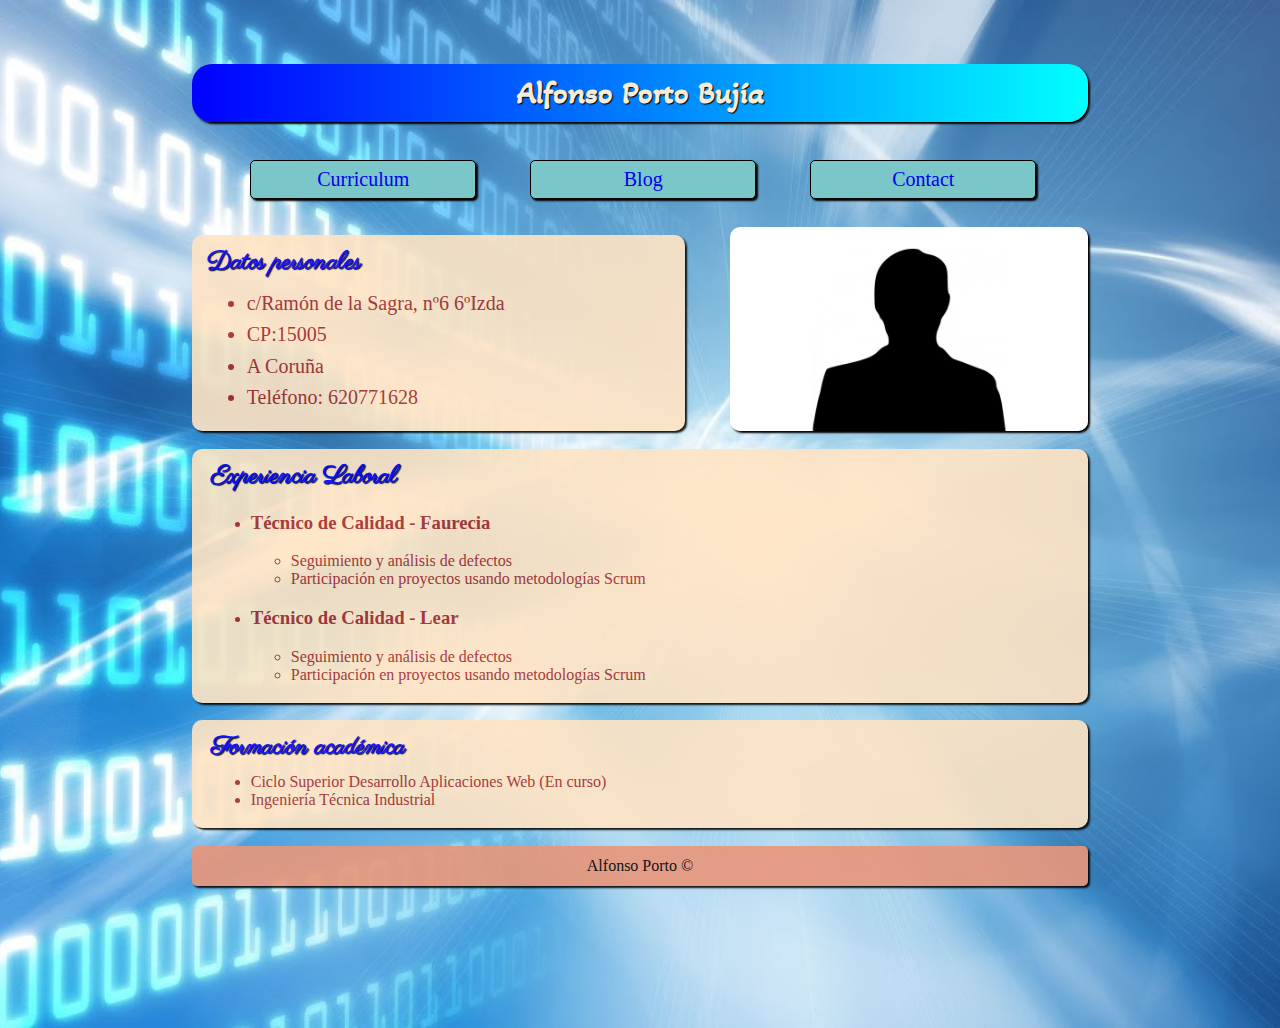
<file: src/index.html>
<!DOCTYPE html>
<html>

<head>
    <meta charset="utf-8">
    <title>
        Curriculum Alfonso Porto
    </title>
    <link href="styles/common.css" rel="stylesheet" type="text/css">
    <link href="styles/index.css" rel="stylesheet" type="text/css">
    <script src="js/index.js">
    </script>
</head>

<body>
    <header>
        <h1>
            Alfonso Porto Bujía
        </h1>
    </header>
    <nav class="navCabecera">
        <ul class="enlacesCabecera">
            <a href="index.html">
                <li>
                    Curriculum
                </li>
            </a>
            <a href="blog.html">
                <li>
                    Blog
                </li>
            </a>
            <a href="contact.html">
                <li>
                    Contact
                </li>
            </a>
        </ul>
    </nav>
    <div id="flexFoto">
        <section class="datosPersonales">
            <h2>
                Datos personales
            </h2>
            <ul>
                <li>c/Ramón de la Sagra, nº6 6ºIzda</li>
                <li>CP:15005</li>
                <li>A Coruña</li>
                <li>Teléfono: 620771628</li>
            </ul>
        </section>
        <img id="foto" src="img/foto.jpg" alt="foto anonima" />
    </div>
    <section class="experiencia">
        <h2>
            Experiencia Laboral
        </h2>
        <ul>
            <li><h3>Técnico de Calidad - Faurecia</h3></li>
            <ul>
                <li>Seguimiento y análisis de defectos</li>
                <li>Participación en proyectos usando metodologías Scrum</li>
            </ul>
            <li><h3>Técnico de Calidad - Lear</h3></li>
            <ul>
                <li>Seguimiento y análisis de defectos</li>
                <li>Participación en proyectos usando metodologías Scrum</li>
            </ul>
        </ul>
    </section>
    <section class="formacion">
        <h2>
            Formación académica
        </h2>
        <ul>
            <li>Ciclo Superior Desarrollo Aplicaciones Web (En curso)</li>
            <li>Ingeniería Técnica Industrial</li>
        </ul>
    </section>
    <footer>Alfonso Porto &copy; </footer>
</body>

</html>
</file>
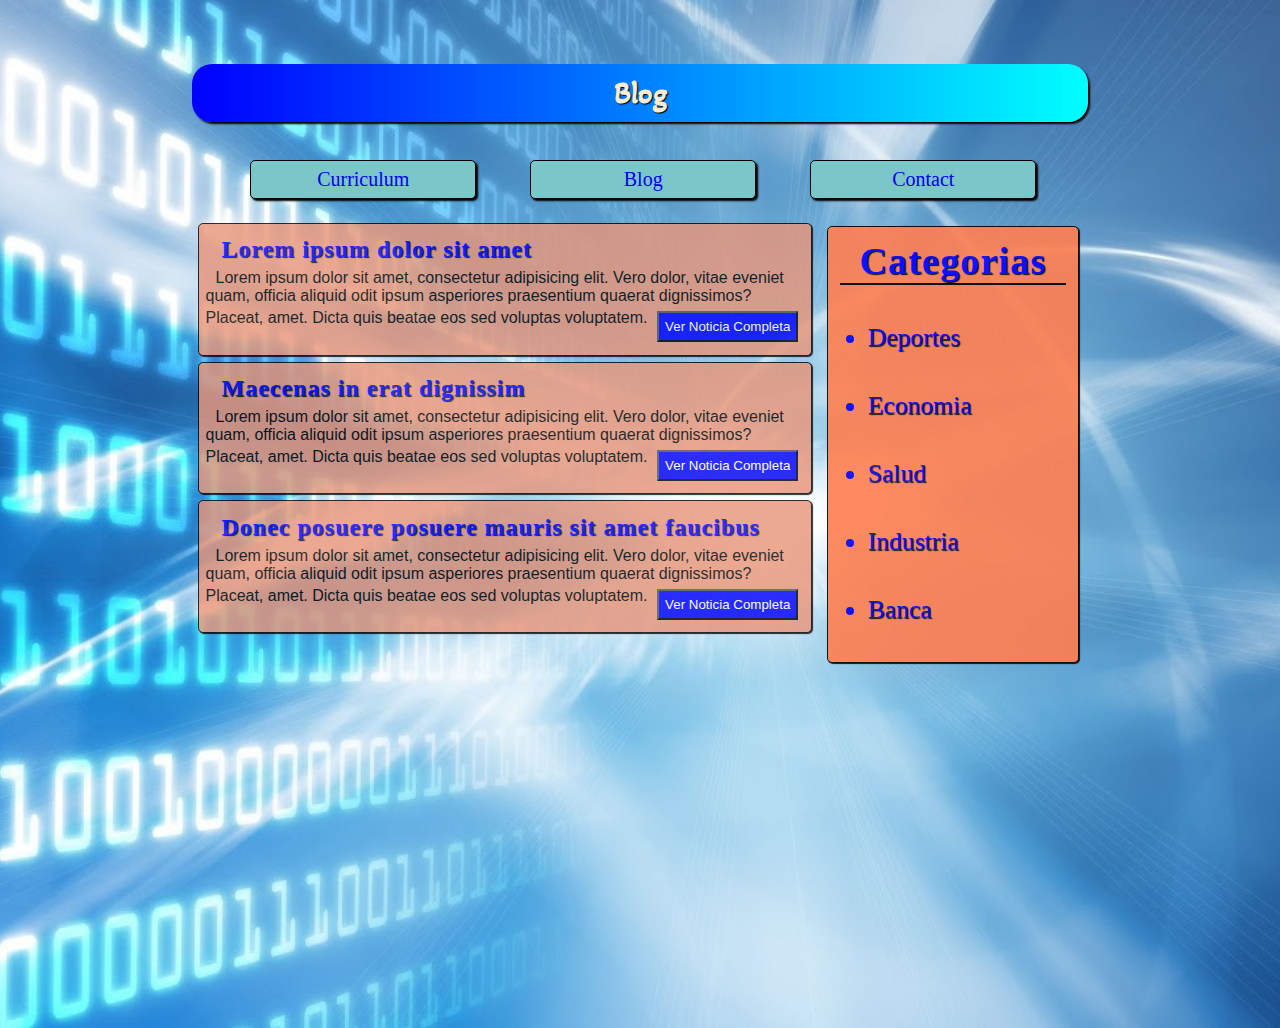
<file: src/blog.html>
<!DOCTYPE html>

<head>
    <meta charset="UTF-8">
    <title>Blog</title>
    <link href="styles/common.css" rel="stylesheet" type="text/css">
    <link href="styles/blog.css" rel="stylesheet" type="text/css">
</head>

<body>
    <header>
        <h1>Blog</h1>
    </header>
    <nav class="navCabecera">
        <ul class="enlacesCabecera">
            <a href="index.html">
                <li>
                    Curriculum
                </li>
            </a>
            <a href="blog.html">
                <li>
                    Blog
                </li>
            </a>
            <a href="contact.html">
                <li>
                    Contact
                </li>
            </a>
        </ul>
    </nav>
    <section id="seccionGeneral">
        <section class="noticias">
            <article class="articulos">
                <h2>Lorem ipsum dolor sit amet</h2>
                <p>Lorem ipsum dolor sit amet, consectetur adipisicing elit. Vero dolor, vitae eveniet quam, officia
                    aliquid odit ipsum asperiores praesentium quaerat dignissimos? Placeat, amet. Dicta quis beatae eos
                    sed
                    voluptas voluptatem.
                    <a href="noticia1.html"><button>Ver Noticia Completa</button></a>
                </p>
            </article>
            <article class="articulos">
                <h2>Maecenas in erat dignissim</h2>
                <p>Lorem ipsum dolor sit amet, consectetur adipisicing elit. Vero dolor, vitae eveniet quam, officia
                    aliquid odit ipsum asperiores praesentium quaerat dignissimos? Placeat, amet. Dicta quis beatae eos
                    sed
                    voluptas voluptatem.
                    <a href="noticia1.html"><button>Ver Noticia Completa</button></a>
                </p>
            </article>
            <article class="articulos">
                <h2>Donec posuere posuere mauris sit amet faucibus</h2>
                <p>Lorem ipsum dolor sit amet, consectetur adipisicing elit. Vero dolor, vitae eveniet quam, officia
                    aliquid odit ipsum asperiores praesentium quaerat dignissimos? Placeat, amet. Dicta quis beatae eos
                    sed
                    voluptas voluptatem.
                    <a href="noticia1.html"><button>Ver Noticia Completa</button></a>
                </p>
            </article>
        </section>
        <nav class="categorias">
            <h2>Categorias</h2>
            <ul>
                <a href="#">
                    <li>Deportes</li>
                </a>
                <a href="#">
                    <li>Economia</li>
                </a>
                <a href="#">
                    <li>Salud</li>
                </a>
                <a href="#">
                    <li>Industria</li>
                </a>
                <a href="#">
                    <li>Banca</li>
                </a>
            </ul>
        </nav>
    </section>
</body>

</html>
</file>
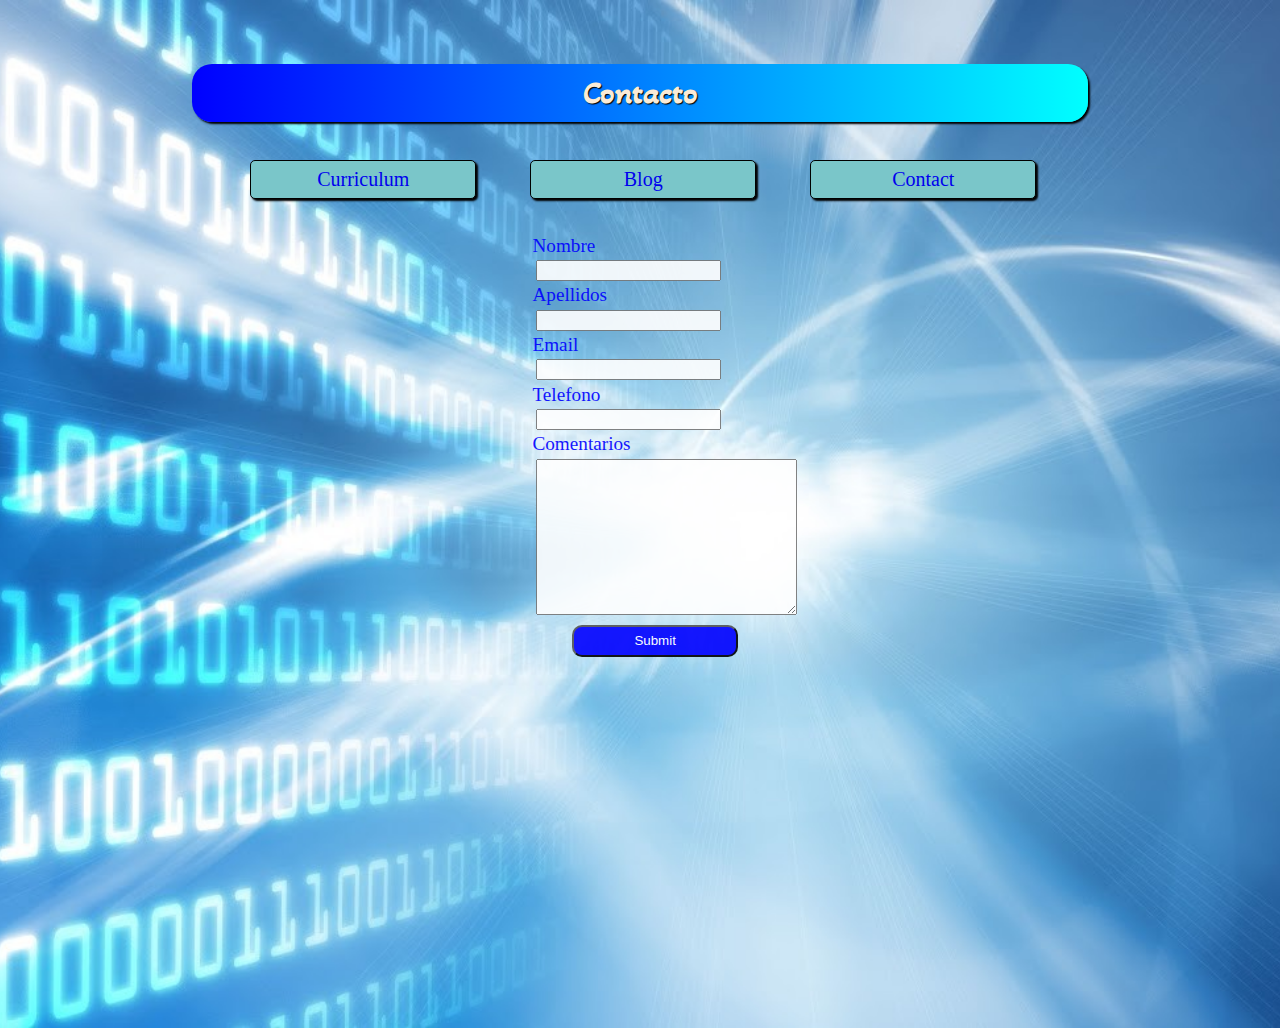
<file: src/contact.html>
<!DOCTYPE html>

<head>
    <meta charset="UTF-8">
    <title>Contacto</title>
    <link href="styles/common.css" rel="stylesheet" type="text/css">
    <link href="styles/contacto.css" rel="stylesheet" type="text/css">
</head>

<body>
    <header>
        <h1>Contacto</h1>
    </header>
    <nav class="navCabecera">
        <ul class="enlacesCabecera">
            <a href="index.html">
                <li>
                    Curriculum
                </li>
            </a>
            <a href="blog.html">
                <li>
                    Blog
                </li>
            </a>
            <a href="contact.html">
                <li>
                    Contact
                </li>
            </a>
        </ul>
    </nav>
    <section id="seccionGeneral">
        <form action="mailto:portbuj@yahoo.es" method="post">
            <label for="name">Nombre</label>
            <input type="text" id="name" name="name">
            <label for="surname">Apellidos</label>
            <input type="text" id="surname" name="surname">
            <label for="mail">Email</label>
            <input type="email" id="mail" name="mail">
            <label for="phone">Telefono</label>
            <input type="number" id="phone" name="phone">
            <label for="comments">Comentarios</label>
            <textarea name="comments" rows="10" cols="30"></textarea>
            <input id="submit" type="submit">
        </form>
    </section>
</body>

</html>
</file>
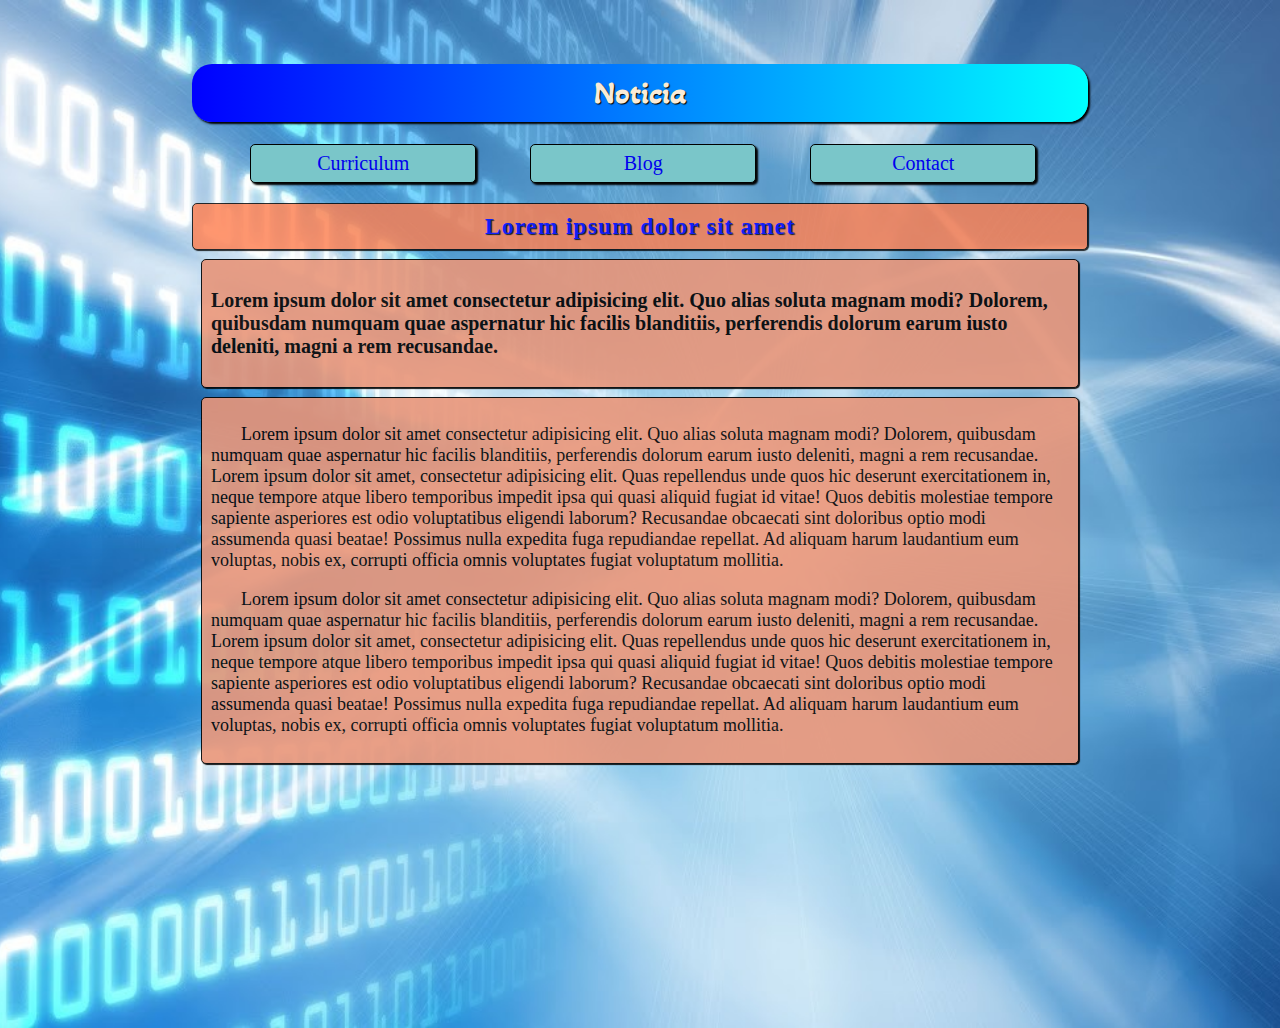
<file: src/noticia1.html>
<!DOCTYPE html>
<html>
<head>
    <meta charset="utf-8">
    <title>
        Lorem ipsum dolor sit amet
    </title>
    <link href="styles/common.css" rel="stylesheet" type="text/css">
    <link href="styles/noticia1.css" rel="stylesheet" type="text/css">
    <script src="js/index.js">
    </script>
</head>
<body>
    <header>
        <h1>
            Noticia
        </h1>
    </header>
    <nav>
        <ul class="enlacesCabecera">
            <a href="index.html">
                <li>
                    Curriculum
                </li>
            </a>
            <a href="blog.html">
                <li>
                    Blog
                </li>
            </a>
            <a href="contact.html">
                <li>
                    Contact
                </li>
            </a>
        </ul>
    </nav>
    <div class="separador"></div>
    <section id="seccionGeneral">
        <section class="tituloNoticia">
            <h2>Lorem ipsum dolor sit amet</h2>
        </section>
        <article class="short">
            <p>Lorem ipsum dolor sit amet consectetur adipisicing elit. Quo alias soluta magnam modi? Dolorem,
                quibusdam
                numquam quae aspernatur hic facilis blanditiis, perferendis dolorum earum iusto deleniti, magni a
                rem
                recusandae.</p>
        </article>
        <article class="full">
            <p>Lorem ipsum dolor sit amet consectetur adipisicing elit. Quo alias soluta magnam modi? Dolorem,
                quibusdam
                numquam quae aspernatur hic facilis blanditiis, perferendis dolorum earum iusto deleniti, magni a
                rem
                recusandae.
                Lorem ipsum dolor sit amet, consectetur adipisicing elit. Quas repellendus unde quos hic deserunt
                exercitationem in, neque tempore atque libero temporibus impedit ipsa qui quasi aliquid fugiat id vitae!
                Quos debitis molestiae tempore sapiente asperiores est odio voluptatibus eligendi laborum? Recusandae
                obcaecati sint doloribus optio modi assumenda quasi beatae! Possimus nulla expedita fuga repudiandae
                repellat. Ad aliquam harum laudantium eum voluptas, nobis ex, corrupti officia omnis voluptates fugiat
                voluptatum mollitia.
            </p>
            <p>Lorem ipsum dolor sit amet consectetur adipisicing elit. Quo alias soluta magnam modi? Dolorem,
                quibusdam
                numquam quae aspernatur hic facilis blanditiis, perferendis dolorum earum iusto deleniti, magni a
                rem
                recusandae.
                Lorem ipsum dolor sit amet, consectetur adipisicing elit. Quas repellendus unde quos hic deserunt
                exercitationem in, neque tempore atque libero temporibus impedit ipsa qui quasi aliquid fugiat id vitae!
                Quos debitis molestiae tempore sapiente asperiores est odio voluptatibus eligendi laborum? Recusandae
                obcaecati sint doloribus optio modi assumenda quasi beatae! Possimus nulla expedita fuga repudiandae
                repellat. Ad aliquam harum laudantium eum voluptas, nobis ex, corrupti officia omnis voluptates fugiat
                voluptatum mollitia.
            </p>
        </article>
    </section>
</body>

</html>
</file>
<file: src/styles/common.css>
@import url('https://fonts.googleapis.com/css2?family=Akaya+Telivigala&family=Parisienne&display=swap');

body{
    background-color:  darkgrey;
    margin: 5% 15%;
    background-image: url(../img/fondo.jpg);
    background-repeat: no-repeat;
    background-size: cover;
    background-position: top;
    background-color: rgb(67, 194, 194);
    height: 100vh;
}


header>h1{
    background-image: linear-gradient(to right, blue , aqua);
    text-align: center;
    border-radius: 20px;
    margin-bottom: 20px;
    font-family: 'Akaya Telivigala', cursive;
    padding: 10px;
    box-shadow: 2px 2px 2px black;
    color: antiquewhite;
    text-shadow: 1px 1px 1px black;
}

nav.navCabecera{
    color: black;
    display: flex;
}
nav>ul.enlacesCabecera{
    list-style: none;
    display: flex;
    justify-content: space-evenly;
    flex-grow: 1;
    padding-left: 0%;
}
a{
    text-decoration: none;
    font-size: 20px;
    min-width: 25%;
}

nav>ul.enlacesCabecera>a>li{
    width: 100%;
    background-color: rgb(122, 198, 201);
    text-align: center;
    border: 1px solid black;
    margin: 1% 1%;
    padding: 3% 0%;
    box-shadow: 2px 2px 2px black;
    transition: 100ms;
    border-radius: 5px;
}

nav>ul.enlacesCabecera>a>li:hover{
    transform: scale(1.05);
    background-color: bisque;
    color: black;
}

#flexFoto{
    display: flex;
    justify-content: center;
}
section,footer{
    margin-top: 2%;
    opacity: 0.9;
}
.datosPersonales{
    width: 60%;
}
.datosPersonales,.experiencia,.formacion{
    background-color: bisque;
    border-radius: 10px;
    padding: 10px;
    box-shadow: 2px 2px 2px black;
}

.datosPersonales>h2,.experiencia>h2,.formacion>h2{
    color: blue;
    font-size: 25px;
    margin: 0% 1%;
    text-shadow: 1px 1px 1px black;
    font-family: 'Parisienne', cursive;
}
.datosPersonales>ul,.experiencia>ul,.formacion>ul{
    color: brown;
    font-family: Cambria, Cochin, Georgia, Times, 'Times New Roman', serif;
    margin:1%;
}

#foto{
    width:40% ;
    margin-left: 5%;
    border-radius: 10px;
    margin-top: 10px;
    box-shadow: 2px 2px 2px black;
}

.separador{
    float:none;
    clear: both;
}

footer{
    text-align: center;
    background-color: darksalmon;
    height: 40px;
    line-height: 40px;
    border-radius: 5px;
    box-shadow: 2px 2px 2px black;
}
</file>
<file: src/styles/index.css>
.datosPersonales ul li{
    padding-top: 2%;
    font-size: 20px;
}
</file>
<file: src/styles/blog.css>
#seccionGeneral{
    display: flex;
    margin: 0;
}

.noticias{
    width: 70%;
    margin: 0%;
    
}
article{
    border: 1px solid black;
    padding: 1%;
    margin: 1%;
    background-color: darksalmon;
    box-shadow: 1px 1px 1px black;
    border-radius: 5px;
    display: flex;
    flex-direction: column;
}
article h2{
    margin: 1%;
    color: blue;
    text-shadow: 1px 1px 1px black;
    letter-spacing: 1px;
    text-indent: 10px;
    
}
article p{
    font-family: 'Segoe UI', Tahoma, Geneva, Verdana, sans-serif;
    margin: 0;
    text-indent: 10px;
}
article button{
    background-color: blue;
    color: white;
    padding: 1%;
    float: right;
    cursor: pointer;
    margin: 1%;
}

.categorias{
    width: 28%;
    background-color: coral;
    margin: 1%;
    border: 1px solid black;
    box-shadow: 1px 1px 1px black;
    border-radius: 5px;
}

.categorias h2{
    color: blue;
    margin: 5%;
    text-shadow: 1px 1px 1px black;
    letter-spacing: 1px;
    font-size: 3vw;
    text-align: center;
    border-bottom: 2px solid black;
}

.categorias li{
    margin: 18% 0%;
    font-size: 2vw;
    text-shadow: 1px 1px 1px black;
    margin-right: 48%;
}
.categorias li:hover{
    color: white;
}
</file>
<file: src/styles/contacto.css>
form {
    display: flex;
    align-items: flex-start;
    align-content: flex-start;
    flex-direction: column;
    width: 37%;
    text-align: center;
    margin: 0% 38%;
}
label{
    font-family: Cambria, Cochin, Georgia, Times, 'Times New Roman', serif;
    font-size: 1.5vw;
    color: blue;
}


input, textarea{
    margin: 1%;
}

#submit{
    width: 50%;
    margin: 2% 12%;
    background-color: blue;
    padding: 2%;
    color: white;
    border-radius: 10px;
}
</file>
<file: src/styles/noticia1.css>
.tituloNoticia{
    background-color: coral;
    text-align: center;
    border-radius: 5px;
    border: 1px solid black;
    box-shadow: 1px 1px 1px black;
}

h2{
    margin: 1%;
    color: blue;
    text-shadow: 1px 1px 1px black;
    letter-spacing: 1px;
}

article{
    background-color: darksalmon;
    padding:1%;
    margin: 1%;
    border-radius: 5px;
    border: 1px solid black;
    box-shadow: 1px 1px 1px black;
}

.short{
    font-size: 20px;
    font-weight: bolder;
}

.full{
    font-size: 18px;
    text-indent: 30px;
}
</file>
